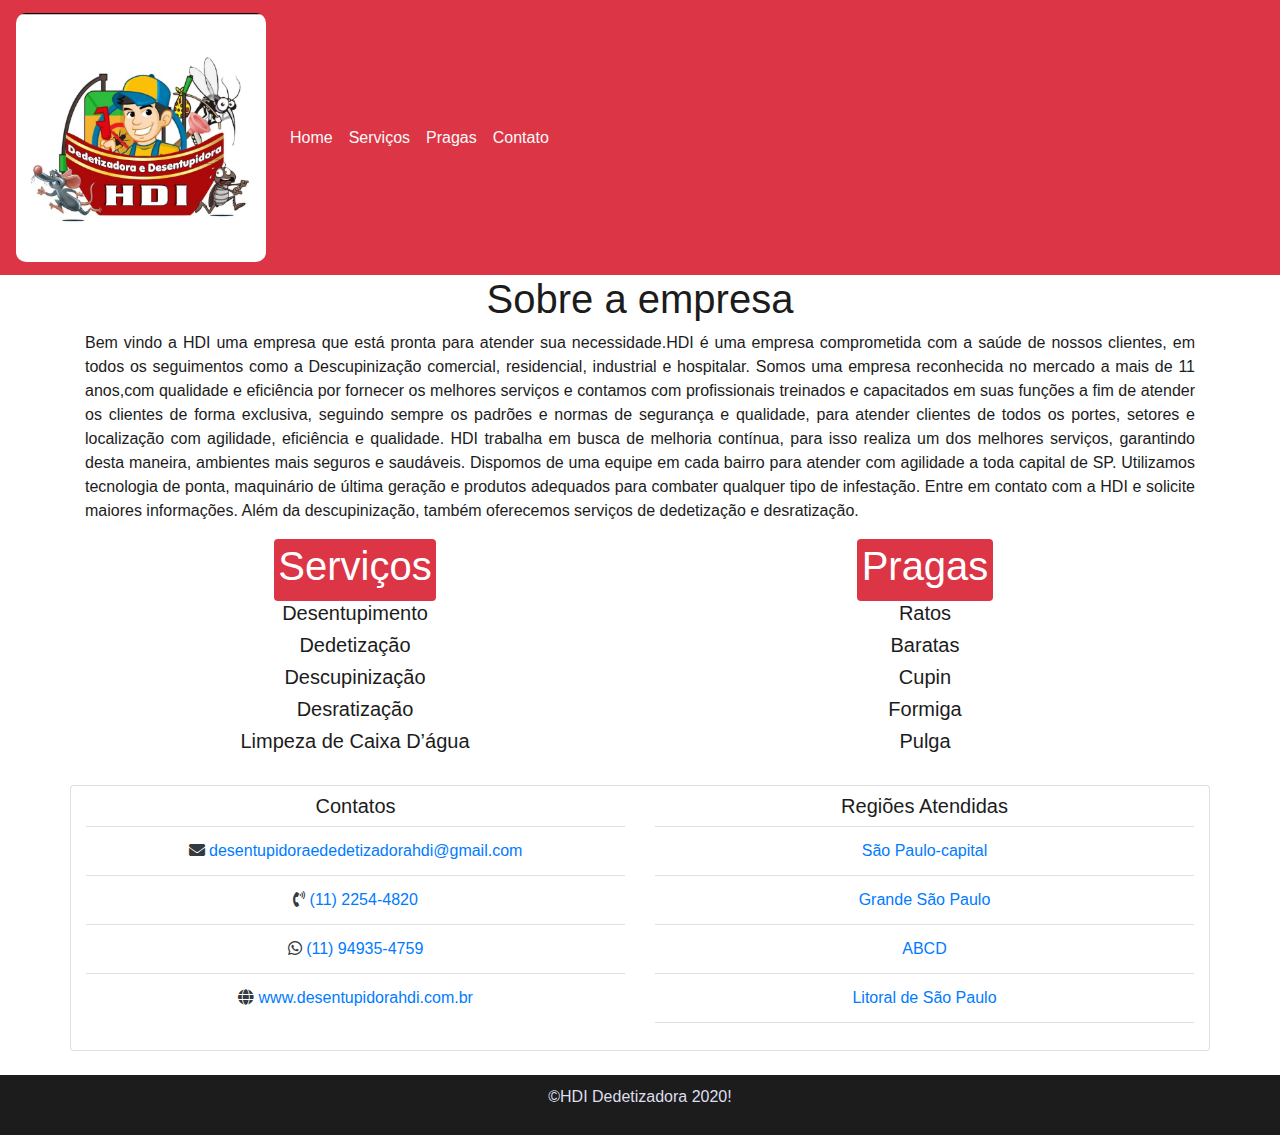
<file: index.html>
<!DOCTYPE html>
<html lang="pt-BR">

<head>
    <meta charset="UTF-8">
    <meta name="viewport" content="width=device-width, initial-scale=1.0">
    <meta name="description" content="">
    <meta name="keywords" content="dedetização,desentupimento,desratização,caixa d'água">
    <meta name="robots" content="index,follow">
    <title>HDI Dedetizadora</title>

    <link href="css/bootstrap.min.css" rel="stylesheet">
    <link href="./css/all.css" rel="stylesheet">
    <link rel="stylesheet" type="text/css" href="./css/estilos.css">


    <link rel="icon" type="image/png" href="./img/logo_favicon.png">
</head>

<body>

    <nav class="navbar navbar-expand-lg navbar-light bg-danger ">
        <a class="navbar-brand" href="index.html"><img src="./img/logo.jpeg" alt="logomarca HDI" class="logo img-fluid img-rounded  float-left img-responsive" style="width: 250px;"></a>
        <button class="navbar-toggler navbar-light" type="button" data-toggle="collapse" data-target="#navbarNav" aria-controls="navbarNav" aria-expanded="false" aria-label="Toggle navigation btn-light">
          <span class="navbar-toggler-icon"></span>
        </button>
        <div class="collapse navbar-collapse" id="navbarNav">
            <ul class="navbar-nav text-center">
                <li class="nav-item active">
                    <a class="nav-link text-light" href="index.html">Home <span class="sr-only">(current)</span></a>
                </li>
                <li class="nav-item">
                    <a class="nav-link text-light" href="servicos.html">Serviços<span class="sr-only">(current)</span></a>
                </li>
                <li class="nav-item ">
                    <a class="nav-link text-light" href="pragas.html">Pragas</a>
                </li>
                <li class="nav-item">
                    <a class="nav-link text-light" href="contato.html">Contato</a>
                </li>

            </ul>
        </div>
    </nav>

    <header>
        <div class="container descricao">
            <h1 class="text-center">Sobre a empresa</h1>
            <p class="text-justify">
                Bem vindo a HDI uma empresa que está pronta para atender sua necessidade.HDI é uma empresa comprometida com a saúde de nossos clientes, em todos os seguimentos como a Descupinização comercial, residencial, industrial e hospitalar. Somos uma empresa reconhecida
                no mercado a mais de 11 anos,com qualidade e eficiência por fornecer os melhores serviços e contamos com profissionais treinados e capacitados em suas funções a fim de atender os clientes de forma exclusiva, seguindo sempre os padrões
                e normas de segurança e qualidade, para atender clientes de todos os portes, setores e localização com agilidade, eficiência e qualidade. HDI trabalha em busca de melhoria contínua, para isso realiza um dos melhores serviços, garantindo
                desta maneira, ambientes mais seguros e saudáveis. Dispomos de uma equipe em cada bairro para atender com agilidade a toda capital de SP. Utilizamos tecnologia de ponta, maquinário de última geração e produtos adequados para combater qualquer
                tipo de infestação. Entre em contato com a HDI e solicite maiores informações. Além da descupinização, também oferecemos serviços de dedetização e desratização.
            </p>

            <div class="servicos row text-center">
                <div class="col-6">
                    <a href="Servicos.html" class="badge badge-danger">
                        <h1>Serviços</h1>
                    </a>
                    <h5>Desentupimento</h5>
                    <h5>Dedetização</h5>
                    <h5>Descupinização</h5>
                    <h5>Desratização</h5>
                    <h5>Limpeza de Caixa D’água</h5>
                </div>
                <div class="col-6">
                    <a href="pragas.html" class="badge badge-danger">
                        <h1 class="">Pragas</h1>
                    </a>
                    <h5>Ratos</h5>
                    <h5>Baratas</h5>
                    <h5>Cupin</h5>
                    <h5>Formiga</h5>
                    <h5>Pulga</h5>
                </div>
            </div>
        </div>
    </header>



    <div class="Lista1 card container mt-4">
        <div class="row mt-2 ">
            <div class="col-sm-6 text-center">

                <h5>Contatos</h5>

                <ul class="list-group list-group-flush text-primary">
                    <li class="list-group-item "><i class="fas fa-envelope text-dark"></i> desentupidoraededetizadorahdi@gmail.com</li>
                    <li class="list-group-item"><i class="fas fa-phone-volume text-dark"></i> (11) 2254-4820</li>
                    <li class="list-group-item"><i class="fab fa-whatsapp text-dark"></i> (11) 94935-4759</li>
                    <li class="list-group-item"><i class="fas fa-globe text-dark"></i> www.desentupidorahdi.com.br</li>
                </ul>
            </div>

            <div class="col-sm-6 text-center">

                <h5>Regiões Atendidas</h5>

                <ul class="list-group list-group-flush text-primary mb-1">
                    <li class="list-group-item">São Paulo-capital</li>
                    <li class="list-group-item">Grande São Paulo</li>
                    <li class="list-group-item">ABCD</li>
                    <li class="list-group-item">Litoral de São Paulo</li><br>
                </ul>
            </div>
        </div>
    </div>
    <br>
    <footer class="rodape container-fluid">
        <p>&copy;HDI Dedetizadora 2020!</p>

        <script src="./js/jquery.js"></script>
        <script src="./js/bootstrap.min.js"></script>
    </footer>
</body>

</html>
</file>
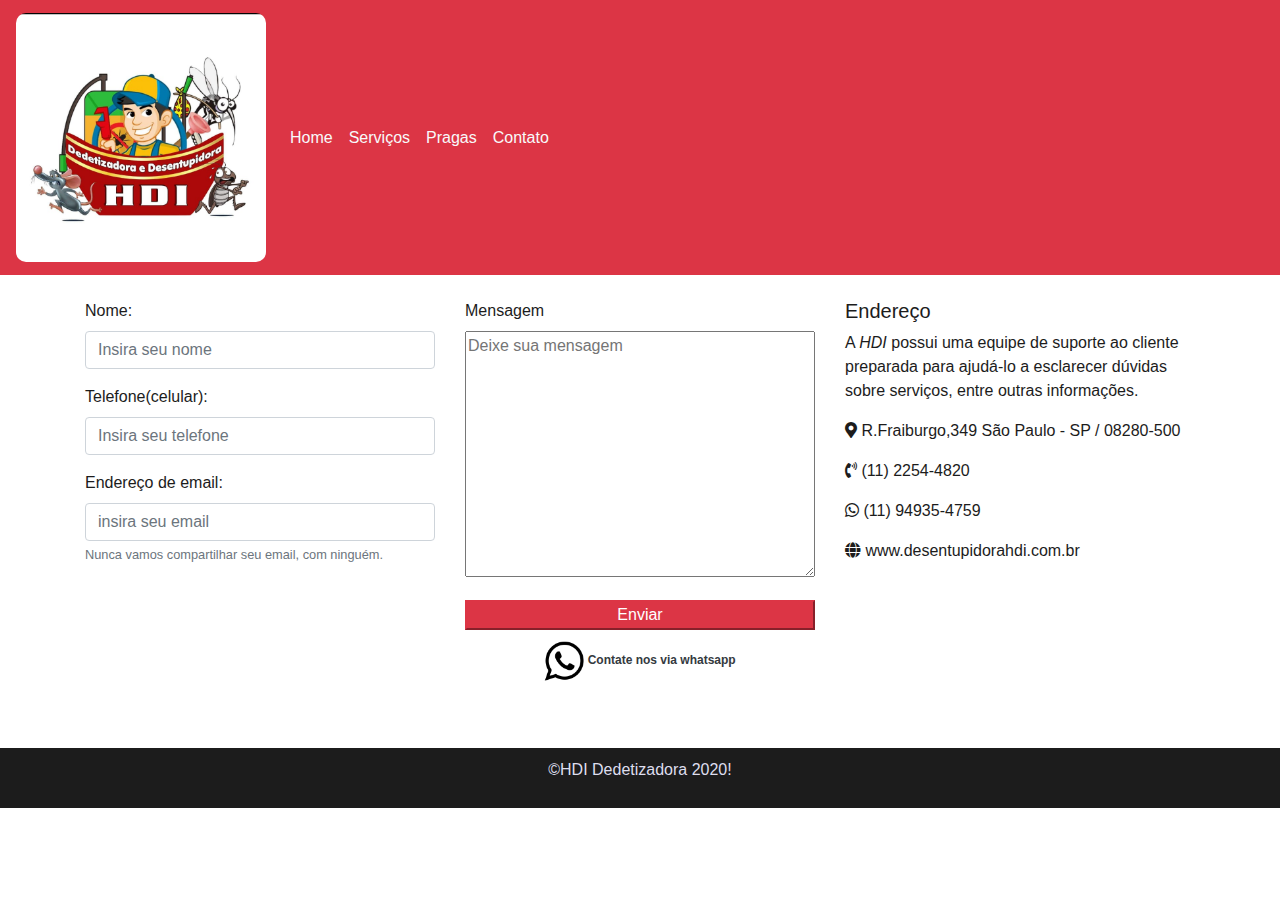
<file: contato.html>
<!DOCTYPE html>
<html lang="pt-BR">

<head>
    <meta charset="UTF-8">
    <meta name="viewport" content="width=device-width, initial-scale=1.0">
    <title>Contato</title>
    <link href="css/bootstrap.min.css" rel="stylesheet">
    <link href="./css/all.css" rel="stylesheet">
    <link href="./css/estilos.css" rel="stylesheet">

    <script type="text/javascript" src="./js/validacao.js"></script>

    <link rel="icon" type="image/png" href="./img/logo_favicon.png">

</head>

<body>
    <nav class=" navbar navbar-expand-lg navbar-light  bg-danger">
        <a class="navbar-brand" href="index.html"><img src="./img/logo.jpeg" alt="logomarca" class="logo img-fluid img-rounded img-responsive" style="width: 250px;"></a>
        <button class="navbar-toggler" type="button" data-toggle="collapse" data-target="#navbarNav" aria-controls="navbarNav" aria-expanded="false" aria-label="Toggle navigation">
        <span class="navbar-toggler-icon"></span>
        </button>
        <div class="collapse navbar-collapse" id="navbarNav">
            <ul class="navbar-nav text-center">
                <li class="nav-item active">
                    <a class="nav-link text-light" href="index.html">Home <span class="sr-only">(current)</span></a>
                </li>
                <li class="nav-item">
                    <a class="nav-link text-light" href="servicos.html">Serviços<span class="sr-only">(current)</span></a>
                </li>
                <li class="nav-item">
                    <a class="nav-link text-light" href="pragas.html">Pragas</a>
                </li>
                <li class="nav-item">
                    <a class="nav-link text-light" href="contato.html">Contato</a>
                </li>

            </ul>
        </div>
    </nav>
    <header>
        <div class="container">
            <h1></h1>
            <div class="row mt-4">
                <div class="col-4">

                    <fieldset class="contato">
                        <form id="formcontato" action="contatook.php#contato" method="POST">
                            <div class="form-group">
                                <label for="Nome">Nome:</label>
                                <input type="text" class="form-control" name="nome" id="nome" name="nome" placeholder="Insira seu nome">
                            </div>
                            <div class="form-group">
                                <label for="telefone">Telefone(celular):</label>
                                <input type="number" class="form-control" id="telefone" name="telefone" placeholder="Insira seu telefone">
                            </div>
                            <div class="form-group">
                                <label for="">Endereço de email:</label>
                                <input type="email" class="form-control" name="email" id="email" placeholder="insira seu email">
                                <small id="email" class="form-text text-muted">Nunca vamos compartilhar seu email, com ninguém.</small>
                            </div>

                    </fieldset>
                </div>


                <div class="contato col-4">

                    <div class=" form-group">
                        <label for="mensagem" class="text-center ">Mensagem</label><br>
                        <textarea name="msg" id="msg" cols="30 " rows="10 " placeholder="Deixe sua mensagem " style="width: 100%; "></textarea>
                    </div>

                    <button type="submit" class="text-center btn-danger btn-block" onclick="return enviar()">Enviar</button>
                    <div id="resp"></div>
                    </form>
                </div>

                <div class="col-4 endereco">

                    <h5>Endereço</h5>
                    <address>
                    <p>A <em>HDI</em> possui uma equipe de suporte ao cliente preparada para ajudá-lo a esclarecer dúvidas sobre serviços, entre outras informações.</p>

                    <p><i class="fas fa-map-marker-alt " aria-hidden="true "></i> R.Fraiburgo,349 São Paulo - SP / 08280-500</p>

                   <p><i class="fas fa-phone-volume "></i> (11) 2254-4820</p>

                    <p><i class="fab fa-whatsapp "></i> (11) 94935-4759</p>

                    <p><i class="fas fa-globe "></i> www.desentupidorahdi.com.br</p>
                </address>
                </div>
            </div>


        </div>
        <p class=" whatsapp text-center mt-2">
            <a class="badge badge text-dark" href="http://api.whatsapp.com/send?1=pt_BR&phone=5511949354759"><img src="./img/whatsapp_icon.png" width="40px"> Contate nos via whatsapp</a>
        </p>
    </header>
    <br><br>

    <footer class="rodape container-fluid ">
        <p>&copy;HDI Dedetizadora 2020! </p>
        <script src="./js/jquery.js "></script>
        <script src="./js/bootstrap.min.js "></script>
    </footer>

</body>

</html>
</file>
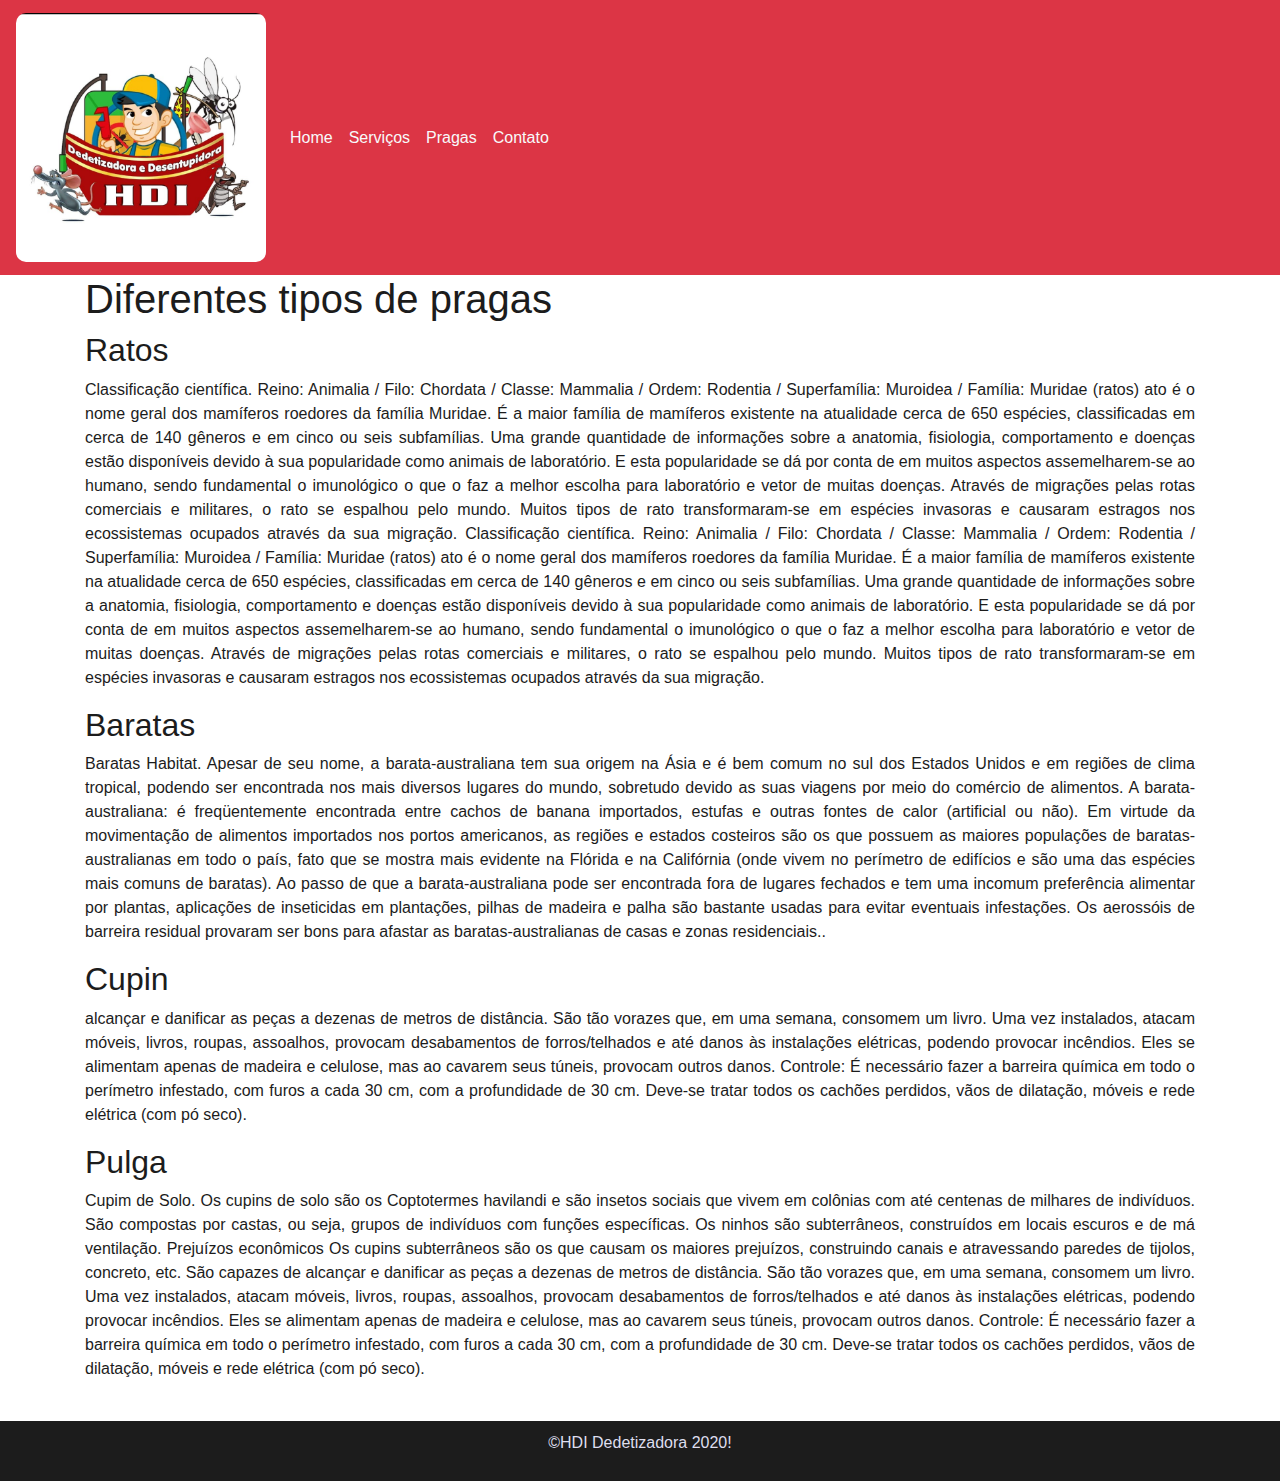
<file: pragas.html>
<!DOCTYPE html>
<html lang="pt-BR">

<head>
    <meta charset="UTF-8">
    <meta name="viewport" content="width=device-width, initial-scale=1.0">
    <title>Tipos de Pragas</title>

    <link href="css/bootstrap.min.css" rel="stylesheet">
    <link href="./css/all.css" rel="stylesheet">
    <link href="./css/estilos.css" rel="stylesheet">


    <link rel="icon" type="image/png" href="./img/logo_favicon.png">
</head>

<body>

    <nav class="navbar navbar-expand-lg navbar-light bg-danger ">
        <a class="navbar-brand" href="index.html"><img src="./img/logo.jpeg" alt="logomarca HDI" class="logo img-fluid img-rounded" style="width: 250px;"></a>
        <button class="navbar-toggler navbar-light" type="button" data-toggle="collapse" data-target="#navbarNav" aria-controls="navbarNav" aria-expanded="false" aria-label="Toggle navigation">
          <span class="navbar-toggler-icon"></span>
      </button>
        <div class="collapse navbar-collapse" id="navbarNav">
            <ul class="navbar-nav text-center">
                <li class="nav-item active">
                    <a class="nav-link text-light" href="index.html">Home <span class="sr-only">(current)</span></a>
                </li>
                <li class="nav-item">
                    <a class="nav-link text-light" href="servicos.html">Serviços<span class="sr-only">(current)</span></a>
                </li>
                <li class="nav-item ">
                    <a class="nav-link text-light" href="pragas.html">Pragas</a>
                </li>
                <li class="nav-item">
                    <a class="nav-link text-light" href="contato.html">Contato</a>
                </li>
            </ul>

        </div>
    </nav>

    <header>
        <div class="container">
            <h1>Diferentes tipos de pragas</h1>
            <div class="row">
                <div class="col-12">

                    <h2>Ratos</h2>
                    <p class="text-justify">Classificação científica. Reino: Animalia / Filo: Chordata / Classe: Mammalia / Ordem: Rodentia / Superfamília: Muroidea / Família: Muridae (ratos) ato é o nome geral dos mamíferos roedores da família Muridae. É a maior família de
                        mamíferos existente na atualidade cerca de 650 espécies, classificadas em cerca de 140 gêneros e em cinco ou seis subfamílias. Uma grande quantidade de informações sobre a anatomia, fisiologia, comportamento e doenças estão disponíveis
                        devido à sua popularidade como animais de laboratório. E esta popularidade se dá por conta de em muitos aspectos assemelharem-se ao humano, sendo fundamental o imunológico o que o faz a melhor escolha para laboratório e vetor de
                        muitas doenças. Através de migrações pelas rotas comerciais e militares, o rato se espalhou pelo mundo. Muitos tipos de rato transformaram-se em espécies invasoras e causaram estragos nos ecossistemas ocupados através da sua migração.
                        Classificação científica. Reino: Animalia / Filo: Chordata / Classe: Mammalia / Ordem: Rodentia / Superfamília: Muroidea / Família: Muridae (ratos) ato é o nome geral dos mamíferos roedores da família Muridae. É a maior família
                        de mamíferos existente na atualidade cerca de 650 espécies, classificadas em cerca de 140 gêneros e em cinco ou seis subfamílias. Uma grande quantidade de informações sobre a anatomia, fisiologia, comportamento e doenças estão
                        disponíveis devido à sua popularidade como animais de laboratório. E esta popularidade se dá por conta de em muitos aspectos assemelharem-se ao humano, sendo fundamental o imunológico o que o faz a melhor escolha para laboratório
                        e vetor de muitas doenças. Através de migrações pelas rotas comerciais e militares, o rato se espalhou pelo mundo. Muitos tipos de rato transformaram-se em espécies invasoras e causaram estragos nos ecossistemas ocupados através
                        da sua migração.</p>
                </div>

                <div class="col-12">
                    <h2>Baratas</h2>

                    <p class="text-justify">Baratas Habitat. Apesar de seu nome, a barata-australiana tem sua origem na Ásia e é bem comum no sul dos Estados Unidos e em regiões de clima tropical, podendo ser encontrada nos mais diversos lugares do mundo, sobretudo devido as
                        suas viagens por meio do comércio de alimentos. A barata-australiana: é freqüentemente encontrada entre cachos de banana importados, estufas e outras fontes de calor (artificial ou não). Em virtude da movimentação de alimentos
                        importados nos portos americanos, as regiões e estados costeiros são os que possuem as maiores populações de baratas-australianas em todo o país, fato que se mostra mais evidente na Flórida e na Califórnia (onde vivem no perímetro
                        de edifícios e são uma das espécies mais comuns de baratas). Ao passo de que a barata-australiana pode ser encontrada fora de lugares fechados e tem uma incomum preferência alimentar por plantas, aplicações de inseticidas em plantações,
                        pilhas de madeira e palha são bastante usadas para evitar eventuais infestações. Os aerossóis de barreira residual provaram ser bons para afastar as baratas-australianas de casas e zonas residenciais..</p>
                </div>
                <div class="col-12">
                    <h2>Cupin</h2>

                    <p class="text-justify">alcançar e danificar as peças a dezenas de metros de distância. São tão vorazes que, em uma semana, consomem um livro. Uma vez instalados, atacam móveis, livros, roupas, assoalhos, provocam desabamentos de forros/telhados e até danos
                        às instalações elétricas, podendo provocar incêndios. Eles se alimentam apenas de madeira e celulose, mas ao cavarem seus túneis, provocam outros danos. Controle: É necessário fazer a barreira química em todo o perímetro infestado,
                        com furos a cada 30 cm, com a profundidade de 30 cm. Deve-se tratar todos os cachões perdidos, vãos de dilatação, móveis e rede elétrica (com pó seco).</p>
                </div>
                <div class="col-12">
                    <h2>Pulga</h2>

                    <p class="text-justify"> Cupim de Solo. Os cupins de solo são os Coptotermes havilandi e são insetos sociais que vivem em colônias com até centenas de milhares de indivíduos. São compostas por castas, ou seja, grupos de indivíduos com funções específicas.
                        Os ninhos são subterrâneos, construídos em locais escuros e de má ventilação. Prejuízos econômicos Os cupins subterrâneos são os que causam os maiores prejuízos, construindo canais e atravessando paredes de tijolos, concreto, etc.
                        São capazes de alcançar e danificar as peças a dezenas de metros de distância. São tão vorazes que, em uma semana, consomem um livro. Uma vez instalados, atacam móveis, livros, roupas, assoalhos, provocam desabamentos de forros/telhados
                        e até danos às instalações elétricas, podendo provocar incêndios. Eles se alimentam apenas de madeira e celulose, mas ao cavarem seus túneis, provocam outros danos. Controle: É necessário fazer a barreira química em todo o perímetro
                        infestado, com furos a cada 30 cm, com a profundidade de 30 cm. Deve-se tratar todos os cachões perdidos, vãos de dilatação, móveis e rede elétrica (com pó seco).</p>
                </div>
            </div>
            <br>
    </header>
    <footer class="rodape container-fluid">
        <p>&copy;HDI Dedetizadora 2020! </p>
    </footer>
    <script src="./js/jquery.js"></script>
    <script src="./js/bootstrap.min.js"></script>

</body>

</html>
</file>
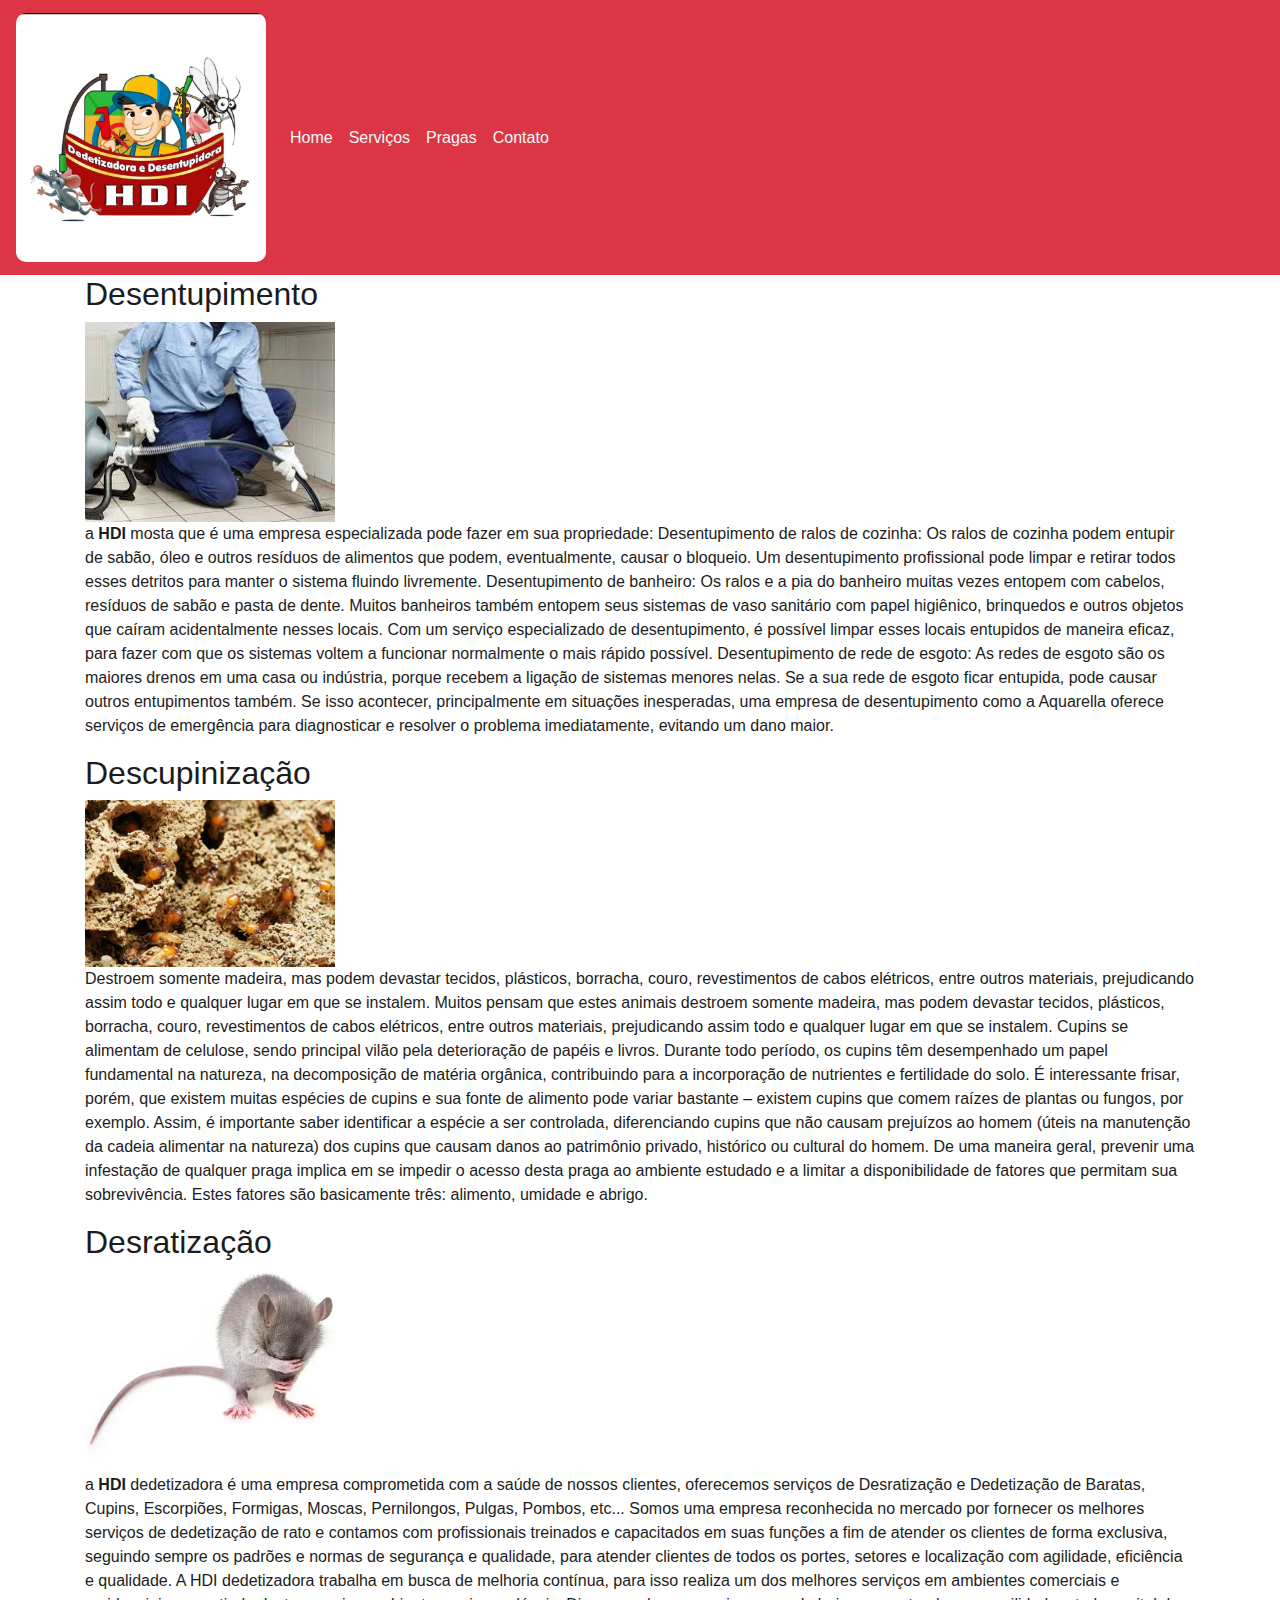
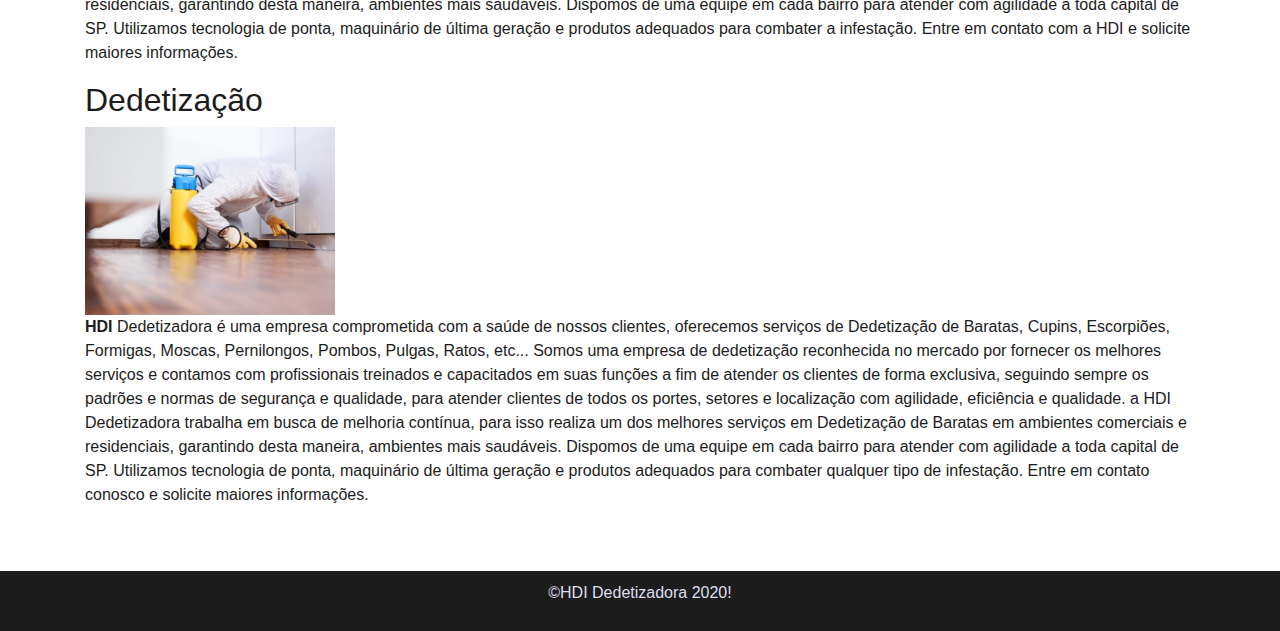
<file: servicos.html>
<!DOCTYPE html>
<html lang="pt-BR">

<head>
    <meta charset="UTF-8">
    <meta name="viewport" content="width=device-width, initial-scale=1.0">
    <title>Serviços</title>
    <link href="css/bootstrap.min.css" rel="stylesheet">
    <link href="./css/all.css" rel="stylesheet">
    <link href="./css/estilos.css" rel="stylesheet">

    <script type="text/javascript" src="./js/validacao.js"></script>
    <link rel="icon" type="image/png" href="./img/logo_favicon.png">

</head>

<body>
    <nav class="navbar navbar-expand-lg navbar-light  bg-danger">
        <a class="navbar-brand" href="#"><img src="./img/logo.jpeg" alt="logomarca" class="logo img-fluid img-rounded" style="width: 250px;"></a>
        <button class="navbar-toggler" type="button" data-toggle="collapse" data-target="#navbarNav" aria-controls="navbarNav" aria-expanded="false" aria-label="Toggle navigation">
          <span class="navbar-toggler-icon"></span>
      </button>
        <div class="collapse navbar-collapse" id="navbarNav">
            <ul class="navbar-nav text-center">
                <li class="nav-item active">
                    <a class="nav-link text-light" href="index.html">Home <span class="sr-only">(current)</span></a>
                </li>
                <li class="nav-item">
                    <a class="nav-link text-light" href="servicos.html">Serviços<span class="sr-only">(current)</span></a>
                </li>
                <li class="nav-item">
                    <a class="nav-link text-light" href="pragas.html">Pragas</a>
                </li>
                <li class="nav-item">
                    <a class="nav-link text-light" href="contato.html">Contato</a>
                </li>
            </ul>
        </div>
    </nav>
    <header>
        <div class="container">
            <div class="row">
                <div class="col-12">
                    <h2>Desentupimento</h2>
                    <img src="./img/desentu.jpeg" width="250px">
                    <p>a <strong>HDI</strong> mosta que é uma empresa especializada pode fazer em sua propriedade: Desentupimento de ralos de cozinha: Os ralos de cozinha podem entupir de sabão, óleo e outros resíduos de alimentos que podem, eventualmente,
                        causar o bloqueio. Um desentupimento profissional pode limpar e retirar todos esses detritos para manter o sistema fluindo livremente. Desentupimento de banheiro: Os ralos e a pia do banheiro muitas vezes entopem com cabelos, resíduos
                        de sabão e pasta de dente. Muitos banheiros também entopem seus sistemas de vaso sanitário com papel higiênico, brinquedos e outros objetos que caíram acidentalmente nesses locais. Com um serviço especializado de desentupimento,
                        é possível limpar esses locais entupidos de maneira eficaz, para fazer com que os sistemas voltem a funcionar normalmente o mais rápido possível. Desentupimento de rede de esgoto: As redes de esgoto são os maiores drenos em uma
                        casa ou indústria, porque recebem a ligação de sistemas menores nelas. Se a sua rede de esgoto ficar entupida, pode causar outros entupimentos também. Se isso acontecer, principalmente em situações inesperadas, uma empresa de desentupimento
                        como a Aquarella oferece serviços de emergência para diagnosticar e resolver o problema imediatamente, evitando um dano maior.</p>


                </div>
                <div class="col-12">
                    <h2>Descupinização</h2>
                    <img src="./img/cupin.jpg" width="250px">
                    <p>Destroem somente madeira, mas podem devastar tecidos, plásticos, borracha, couro, revestimentos de cabos elétricos, entre outros materiais, prejudicando assim todo e qualquer lugar em que se instalem. Muitos pensam que estes animais
                        destroem somente madeira, mas podem devastar tecidos, plásticos, borracha, couro, revestimentos de cabos elétricos, entre outros materiais, prejudicando assim todo e qualquer lugar em que se instalem. Cupins se alimentam de celulose,
                        sendo principal vilão pela deterioração de papéis e livros. Durante todo período, os cupins têm desempenhado um papel fundamental na natureza, na decomposição de matéria orgânica, contribuindo para a incorporação de nutrientes
                        e fertilidade do solo. É interessante frisar, porém, que existem muitas espécies de cupins e sua fonte de alimento pode variar bastante – existem cupins que comem raízes de plantas ou fungos, por exemplo. Assim, é importante saber
                        identificar a espécie a ser controlada, diferenciando cupins que não causam prejuízos ao homem (úteis na manutenção da cadeia alimentar na natureza) dos cupins que causam danos ao patrimônio privado, histórico ou cultural do homem.
                        De uma maneira geral, prevenir uma infestação de qualquer praga implica em se impedir o acesso desta praga ao ambiente estudado e a limitar a disponibilidade de fatores que permitam sua sobrevivência. Estes fatores são basicamente
                        três: alimento, umidade e abrigo.</p>

                </div>
                <div class="col-12">

                    <h2>Desratização</h2>
                    <img src="./img/rato.jpg" width="250px">
                    <p>a <strong>HDI</strong> dedetizadora é uma empresa comprometida com a saúde de nossos clientes, oferecemos serviços de Desratização e Dedetização de Baratas, Cupins, Escorpiões, Formigas, Moscas, Pernilongos, Pulgas, Pombos, etc...
                        Somos uma empresa reconhecida no mercado por fornecer os melhores serviços de dedetização de rato e contamos com profissionais treinados e capacitados em suas funções a fim de atender os clientes de forma exclusiva, seguindo sempre
                        os padrões e normas de segurança e qualidade, para atender clientes de todos os portes, setores e localização com agilidade, eficiência e qualidade. A HDI dedetizadora trabalha em busca de melhoria contínua, para isso realiza um
                        dos melhores serviços em ambientes comerciais e residenciais, garantindo desta maneira, ambientes mais saudáveis. Dispomos de uma equipe em cada bairro para atender com agilidade a toda capital de SP. Utilizamos tecnologia de ponta,
                        maquinário de última geração e produtos adequados para combater a infestação. Entre em contato com a HDI e solicite maiores informações.</p>

                </div>
                <div class="col-12">
                    <h2>Dedetização</h2>
                    <img src="./img/dedetizacao.jpg" width="250px">
                    <p><strong>HDI</strong> Dedetizadora é uma empresa comprometida com a saúde de nossos clientes, oferecemos serviços de Dedetização de Baratas, Cupins, Escorpiões, Formigas, Moscas, Pernilongos, Pombos, Pulgas, Ratos, etc... Somos uma
                        empresa de dedetização reconhecida no mercado por fornecer os melhores serviços e contamos com profissionais treinados e capacitados em suas funções a fim de atender os clientes de forma exclusiva, seguindo sempre os padrões e
                        normas de segurança e qualidade, para atender clientes de todos os portes, setores e localização com agilidade, eficiência e qualidade. a HDI Dedetizadora trabalha em busca de melhoria contínua, para isso realiza um dos melhores
                        serviços em Dedetização de Baratas em ambientes comerciais e residenciais, garantindo desta maneira, ambientes mais saudáveis. Dispomos de uma equipe em cada bairro para atender com agilidade a toda capital de SP. Utilizamos tecnologia
                        de ponta, maquinário de última geração e produtos adequados para combater qualquer tipo de infestação. Entre em contato conosco e solicite maiores informações.</p>
                </div>
            </div>
    </header>
    <br><br>

    <footer class="rodape container-fluid">
        <p>&copy;HDI Dedetizadora 2020! </p>
    </footer>
    <script src="./js/jquery.js"></script>
    <script src="./js/bootstrap.min.js"></script>
</body>

</html>
</file>
<file: css/estilos.css>
body {
    font-family: 'Raleway', sans-serif;
    color: #1C1C1C;
}

.logo {
    border-radius: 10px;
}

span .contato {
    margin-left: 250px;
}

.endereco {
    font-size: 16px;
}

.rodape {
    background-color: #1C1C1C;
    color: rgb(222, 222, 238);
    text-align: center;
    padding-top: 10px;
    padding-bottom: 10px;
}

@media screen and (max-width: 1024px) {
    .contato {
        font-size: 0.8rem;
    }
    .contato ::placeholder {
        font-size: 100%;
    }
    .contato label {
        font-size: 100%;
        font-weight: normal;
    }
    .contato input {
        width: 100%;
    }
    .contato button {
        margin-top: -.8rem
    }
    .endereco h5 {
        font-size: 0.8rem;
    }
    .endereco p {
        margin-top: .1rem;
        font-size: .8rem;
        width: 100%;
        text-align: left;
    }
    .rodape p {
        margin-top: 0.5rem;
        font-size: 100%;
        width: 100%;
    }
}

@media screen and (max-width: 768px) {
    .navbar-nav {
        font-size: 1.2rem;
    }
    .descricao h1 {
        font-size: 1.6rem;
    }
    .servicos h1 {
        font-size: 1.2rem;
    }
    .servicos h5 {
        font-size: 1.0rem;
    }
    .Lista1,
    h5,
    ul {
        font-size: 1.2rem;
        padding-bottom: 5px;
        text-align: center;
    }
    .container h1 {
        font-size: 1.5rem
    }
    .container h2 {
        margin-top: 1rem;
        font-size: 1.1rem;
    }
    .container p {
        font-size: 0.9rem;
        margin-top: 1rem;
        text-align: justify;
    }
    .container img {
        width: 100%;
    }
    .contato {
        font-size: 0.8rem;
    }
    .contato ::placeholder {
        font-size: 0.7rem;
    }
    .contato label {
        font-size: 0.8rem;
        font-weight: normal;
    }
    .contato input {
        width: 100%;
    }
    .contato button {
        margin-top: -.8rem
    }
    .endereco h5 {
        font-size: 0.8rem;
    }
    .endereco p {
        margin-top: -0.1rem;
        font-size: 0.6rem;
        width: 100%;
        text-align: left;
    }
    .rodape p {
        margin-top: 0.5rem;
        font-size: 0.6rem;
        width: 100%;
    }
    .whatsapp {
        font-size: 0.8rem;
        margin-top: 0.2rem;
    }
    .whatsapp img {
        width: 1.2rem
    }
}
</file>
